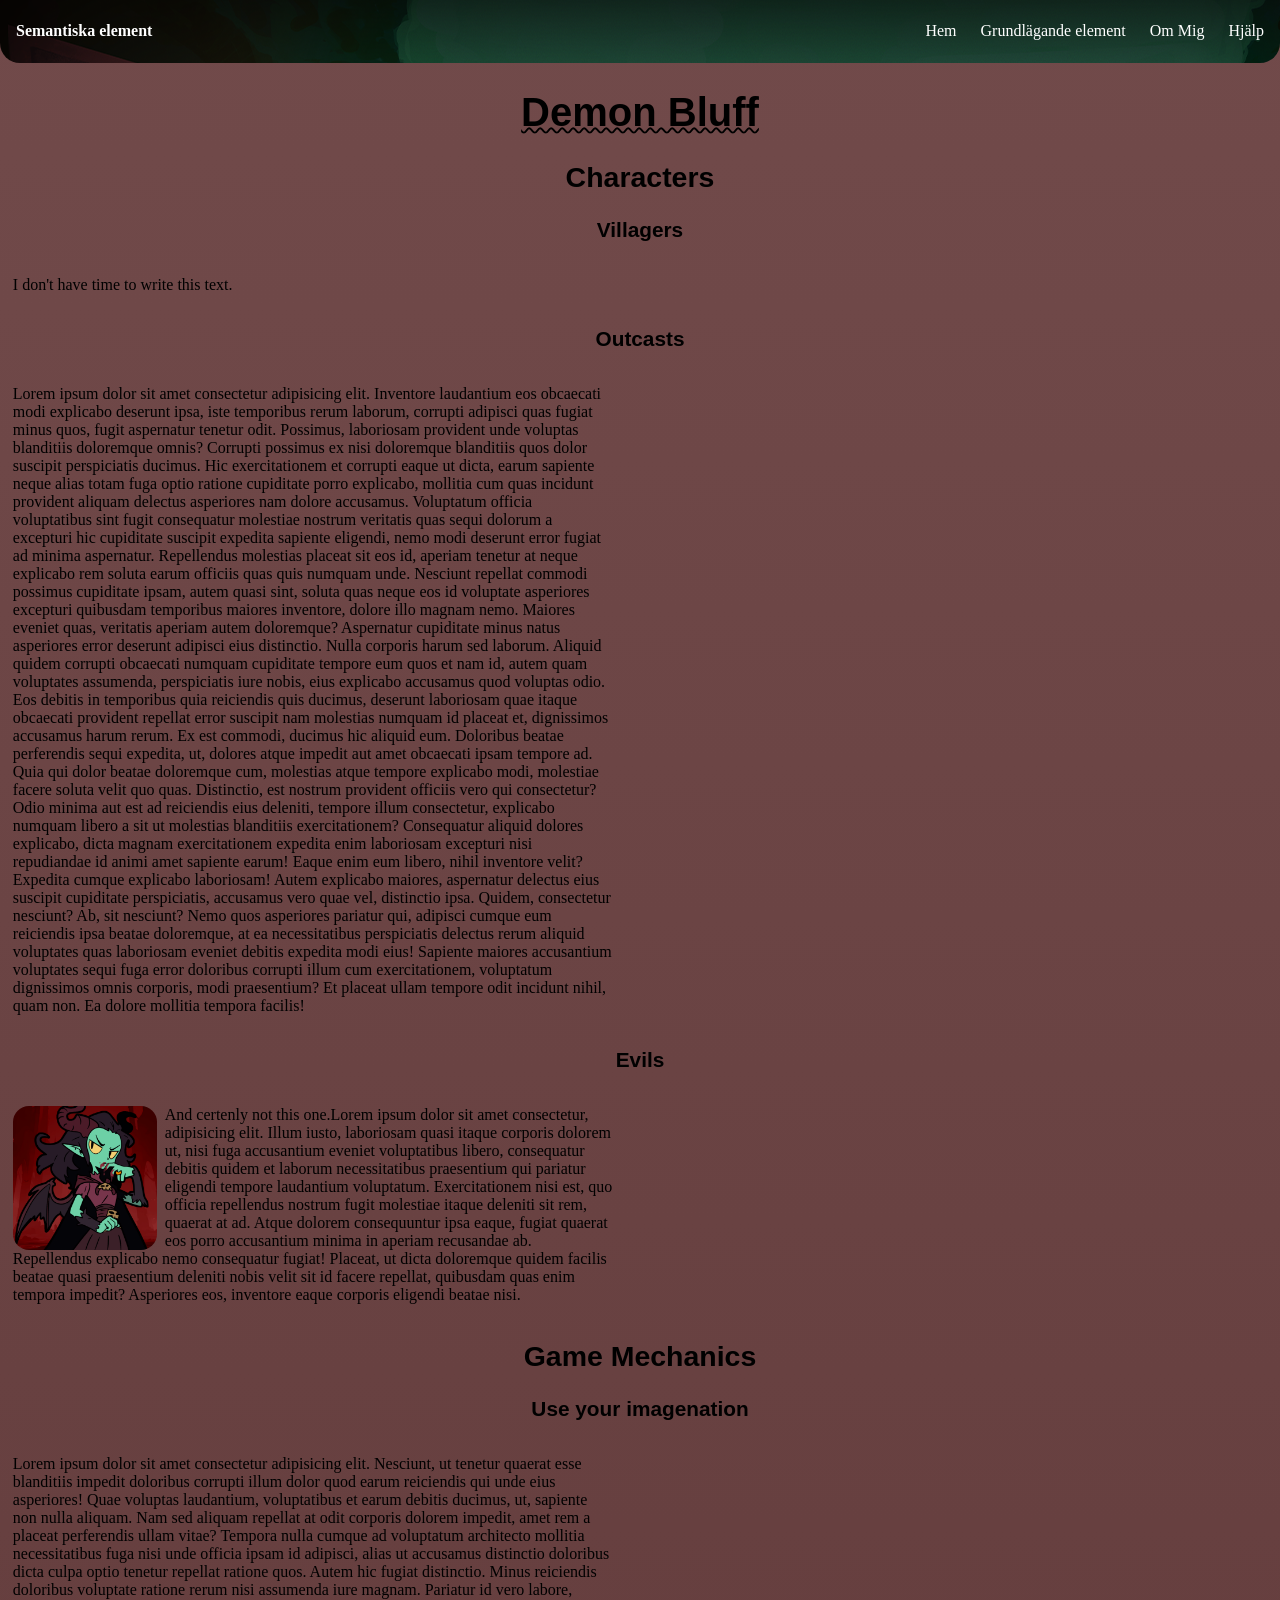
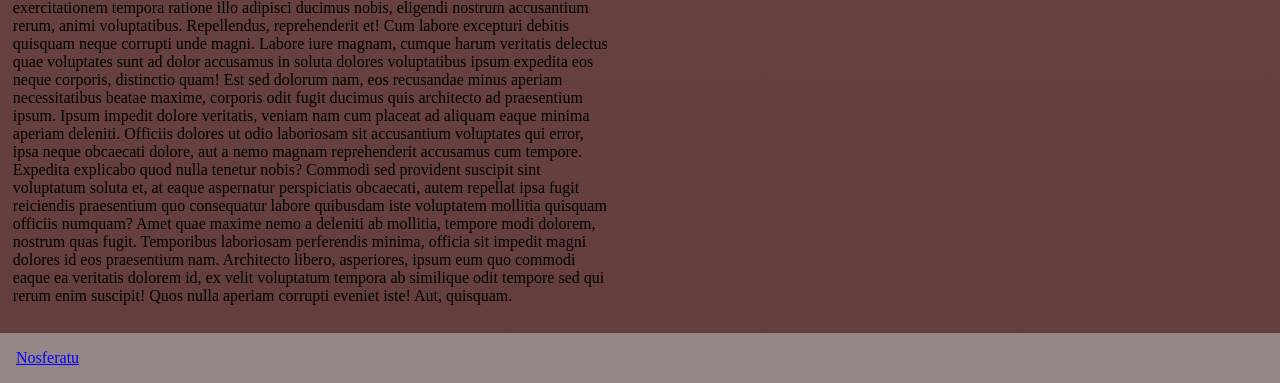
<file: index.html>
<!DOCTYPE html>
<html lang="sv">
<head>
    <meta charset="UTF-8">
    <meta name="viewport" content="width=device-width, initial-scale=1.0">
    <title>Semantic Elements</title>
    <link rel="stylesheet" href="/css/Style2.css">
</head>
<body>
    <header>
        <span class="Bold">Semantiska element</span>

        <nav>
            <ul>
                <li><a class="nav-link" href="bipbop.html">Hem</a></li>
                <li><a class="nav-link" href="#">Grundlägande element</a></li>
                <li><a class="nav-link" href="#">Om Mig</a></li>
                <li><a class="nav-link" href="#mechanics">Hjälp</a></li>
            </ul>
        </nav>


    </header>
    <main>
        <h1>Demon Bluff</h1>
        <h2>Characters</h2>
        <h3>Villagers</h3>
        <p>I don't have time to write this text.</p>
        <h3>Outcasts</h3>
        <p> Lorem ipsum dolor sit amet consectetur adipisicing elit. Inventore laudantium eos obcaecati modi explicabo deserunt ipsa, iste temporibus rerum laborum, corrupti adipisci quas fugiat minus quos, fugit aspernatur tenetur odit. Possimus, laboriosam provident unde voluptas blanditiis doloremque omnis? Corrupti possimus ex nisi doloremque blanditiis quos dolor suscipit perspiciatis ducimus. Hic exercitationem et corrupti eaque ut dicta, earum sapiente neque alias totam fuga optio ratione cupiditate porro explicabo, mollitia cum quas incidunt provident aliquam delectus asperiores nam dolore accusamus. Voluptatum officia voluptatibus sint fugit consequatur molestiae nostrum veritatis quas sequi dolorum a excepturi hic cupiditate suscipit expedita sapiente eligendi, nemo modi deserunt error fugiat ad minima aspernatur. Repellendus molestias placeat sit eos id, aperiam tenetur at neque explicabo rem soluta earum officiis quas quis numquam unde. Nesciunt repellat commodi possimus cupiditate ipsam, autem quasi sint, soluta quas neque eos id voluptate asperiores excepturi quibusdam temporibus maiores inventore, dolore illo magnam nemo. Maiores eveniet quas, veritatis aperiam autem doloremque? Aspernatur cupiditate minus natus asperiores error deserunt adipisci eius distinctio. Nulla corporis harum sed laborum. Aliquid quidem corrupti obcaecati numquam cupiditate tempore eum quos et nam id, autem quam voluptates assumenda, perspiciatis iure nobis, eius explicabo accusamus quod voluptas odio. Eos debitis in temporibus quia reiciendis quis ducimus, deserunt laboriosam quae itaque obcaecati provident repellat error suscipit nam molestias numquam id placeat et, dignissimos accusamus harum rerum. Ex est commodi, ducimus hic aliquid eum. Doloribus beatae perferendis sequi expedita, ut, dolores atque impedit aut amet obcaecati ipsam tempore ad. Quia qui dolor beatae doloremque cum, molestias atque tempore explicabo modi, molestiae facere soluta velit quo quas. Distinctio, est nostrum provident officiis vero qui consectetur? Odio minima aut est ad reiciendis eius deleniti, tempore illum consectetur, explicabo numquam libero a sit ut molestias blanditiis exercitationem? Consequatur aliquid dolores explicabo, dicta magnam exercitationem expedita enim laboriosam excepturi nisi repudiandae id animi amet sapiente earum! Eaque enim eum libero, nihil inventore velit? Expedita cumque explicabo laboriosam! Autem explicabo maiores, aspernatur delectus eius suscipit cupiditate perspiciatis, accusamus vero quae vel, distinctio ipsa. Quidem, consectetur nesciunt? Ab, sit nesciunt? Nemo quos asperiores pariatur qui, adipisci cumque eum reiciendis ipsa beatae doloremque, at ea necessitatibus perspiciatis delectus rerum aliquid voluptates quas laboriosam eveniet debitis expedita modi eius! Sapiente maiores accusantium voluptates sequi fuga error doloribus corrupti illum cum exercitationem, voluptatum dignissimos omnis corporis, modi praesentium? Et placeat ullam tempore odit incidunt nihil, quam non. Ea dolore mollitia tempora facilis!
        </p>
        <h3>Evils</h3>
        <p><img class="top-aligned-image rounded" src="Img/174218221754479020.png" alt="Lilis character">
         And certenly not this one.Lorem ipsum dolor sit amet consectetur, adipisicing elit. Illum iusto, laboriosam quasi itaque corporis dolorem ut, nisi fuga accusantium eveniet voluptatibus libero, consequatur debitis quidem et laborum necessitatibus praesentium qui pariatur eligendi tempore laudantium voluptatum. Exercitationem nisi est, quo officia repellendus nostrum fugit molestiae itaque deleniti sit rem, quaerat at ad. Atque dolorem consequuntur ipsa eaque, fugiat quaerat eos porro accusantium minima in aperiam recusandae ab. Repellendus explicabo nemo consequatur fugiat! Placeat, ut dicta doloremque quidem facilis beatae quasi praesentium deleniti nobis velit sit id facere repellat, quibusdam quas enim tempora impedit? Asperiores eos, inventore eaque corporis eligendi beatae nisi.</p>
        <section id="mechanics">
            <h2>Game Mechanics</h2>
        </section>
        <h3>Use your imagenation</h3>
        <p>Lorem ipsum dolor sit amet consectetur adipisicing elit. Nesciunt, ut tenetur quaerat esse blanditiis impedit doloribus corrupti illum dolor quod earum reiciendis qui unde eius asperiores! Quae voluptas laudantium, voluptatibus et earum debitis ducimus, ut, sapiente non nulla aliquam. Nam sed aliquam repellat at odit corporis dolorem impedit, amet rem a placeat perferendis ullam vitae? Tempora nulla cumque ad voluptatum architecto mollitia necessitatibus fuga nisi unde officia ipsam id adipisci, alias ut accusamus distinctio doloribus dicta culpa optio tenetur repellat ratione quos. Autem hic fugiat distinctio. Minus reiciendis doloribus voluptate ratione rerum nisi assumenda iure magnam. Pariatur id vero labore, exercitationem tempora ratione illo adipisci ducimus nobis, eligendi nostrum accusantium rerum, animi voluptatibus. Repellendus, reprehenderit et! Cum labore excepturi debitis quisquam neque corrupti unde magni. Labore iure magnam, cumque harum veritatis delectus quae voluptates sunt ad dolor accusamus in soluta dolores voluptatibus ipsum expedita eos neque corporis, distinctio quam! Est sed dolorum nam, eos recusandae minus aperiam necessitatibus beatae maxime, corporis odit fugit ducimus quis architecto ad praesentium ipsum. Ipsum impedit dolore veritatis, veniam nam cum placeat ad aliquam eaque minima aperiam deleniti. Officiis dolores ut odio laboriosam sit accusantium voluptates qui error, ipsa neque obcaecati dolore, aut a nemo magnam reprehenderit accusamus cum tempore. Expedita explicabo quod nulla tenetur nobis? Commodi sed provident suscipit sint voluptatum soluta et, at eaque aspernatur perspiciatis obcaecati, autem repellat ipsa fugit reiciendis praesentium quo consequatur labore quibusdam iste voluptatem mollitia quisquam officiis numquam? Amet quae maxime nemo a deleniti ab mollitia, tempore modi dolorem, nostrum quas fugit. Temporibus laboriosam perferendis minima, officia sit impedit magni dolores id eos praesentium nam. Architecto libero, asperiores, ipsum eum quo commodi eaque ea veritatis dolorem id, ex velit voluptatum tempora ab similique odit tempore sed qui rerum enim suscipit! Quos nulla aperiam corrupti eveniet iste! Aut, quisquam.</p>
    </main>
    <footer>
        <span><a href="mailto:samuel.moberg@elev.ge.dbgy.se">Nosferatu</a></span>   
    </footer>
</body>
</html>
</file>
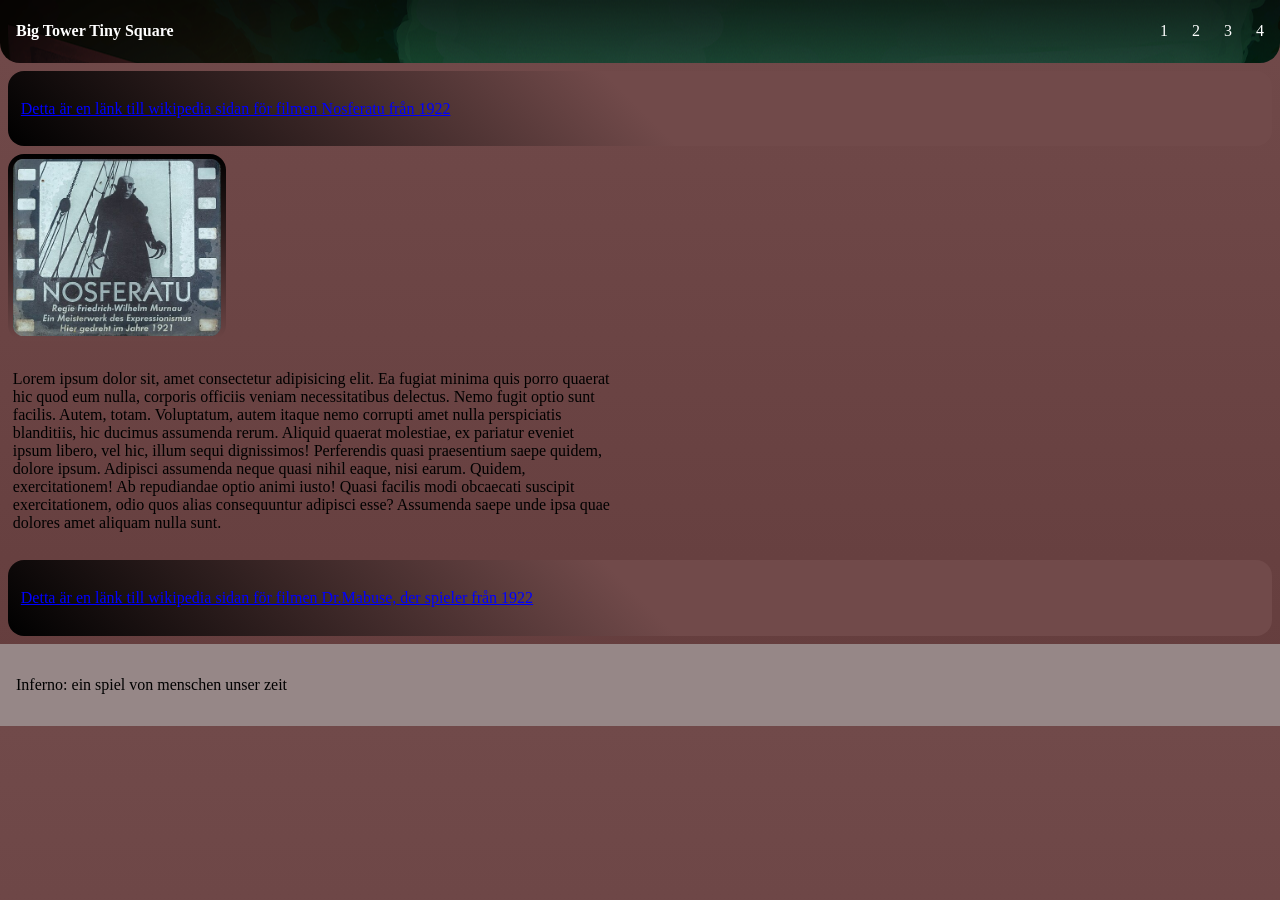
<file: bipbop.html>
<!DOCTYPE html>
<html lang="en">
<head>
    <meta charset="UTF-8">
    <meta name="viewport" content="width=device-width, initial-scale=1.0">
    <title>Document</title>
    <link rel="stylesheet" href="css/Style2.css">
</head>
<body>
    <header>
        <span class="Bold">Big Tower Tiny Square</span>
    <nav>
        <ul>
            <li><a class="nav-link" href="/">1</a></li>
            <li><a class="nav-link" href="Hej.html">2</a></li>
            <li><a class="nav-link" href="#">3</a></li>
            <li><a class="nav-link" href="#">4</a></li>
        </ul>
    </nav>
</header>
<main>
<span class="card rounded"><p><a href="https://sv.wikipedia.org/wiki/Nosferatu_(film,_1922)">Detta är en länk till wikipedia sidan för filmen Nosferatu från 1922</a></p></span>
<img class="block-image rounded" src="Img\Wismar_Markt_Nosferatu_01_(cropped)(1).jpg" alt="Minnestavla för filmen i Wismar där delar av filmen spelades in.">
<p>Lorem ipsum dolor sit, amet consectetur adipisicing elit. Ea fugiat minima quis porro quaerat hic quod eum nulla, corporis officiis veniam necessitatibus delectus. Nemo fugit optio sunt facilis. Autem, totam. Voluptatum, autem itaque nemo corrupti amet nulla perspiciatis blanditiis, hic ducimus assumenda rerum. Aliquid quaerat molestiae, ex pariatur eveniet ipsum libero, vel hic, illum sequi dignissimos! Perferendis quasi praesentium saepe quidem, dolore ipsum. Adipisci assumenda neque quasi nihil eaque, nisi earum. Quidem, exercitationem! Ab repudiandae optio animi iusto! Quasi facilis modi obcaecati suscipit exercitationem, odio quos alias consequuntur adipisci esse? Assumenda saepe unde ipsa quae dolores amet aliquam nulla sunt.</p>
<span class="card rounded"><p><a href="https://sv.wikipedia.org/wiki/Dr._Mabuse,_der_Spieler">Detta är en länk till wikipedia sidan för filmen Dr.Mabuse, der spieler från 1922</a></p></span>
</main>
<footer>
    <p class="footer">Inferno: ein spiel von menschen unser zeit</p>
</footer>
</body>
</html>
</file>
<file: css/Style2.css>
html{
    scroll-behavior: smooth;
}
body{
    margin: 0;
    background: linear-gradient(0deg, rgb(100, 61, 61), rgb(113, 74, 74));
}
ul {
    display: flex;
    list-style: none;
    gap: 1.5rem;
}
.Bold{
    font-weight: bold;
}
header{
    border-radius:0px 0px 20px 20px;
    display: flex;
    align-items: center;
    background-color: rgb(0, 0, 0);
    color: white;
    justify-content: space-between;
    padding: 0.4rem 1rem;
    background-image: url("/Img/page_bg_raw.jpg")
    
}
main{
    text-align: center;
}
footer{
    background-color: rgb(150, 135, 135);
    padding:1rem;
}
h1, h2, h3 {
    font-family:'Segoe UI', Tahoma, Geneva, Verdana, sans-serif
    
}
h1 {
    font-size: 2.5rem ;
    text-decoration: underline;
    text-decoration-style: wavy;
    text-decoration-thickness:0.15rem ;
}
h2 {
    font-size: 1.78rem ;
}
h3{
    font-weight: 625 ;
    font-size: 1.3rem ;
}
p {
    text-align: left;
    padding: 0.8rem;
    max-width: 75ch;

}
nav a.nav-link, a.nav-link:visited {
    color:rgb(255, 255, 255);
    text-decoration: none;
}
a.nav-link:hover {
    color: red;
    text-decoration: none;
}
a.nav-link:active {
    color:rgb(109, 12, 12);
}
a:link {
    color:blue;
}
a:visited {
    color:blueviolet;
}
a:hover {
    color:rgb(89, 89, 255);
}
img {
    max-width: 100%;
    display: block;
    object-fit: cover;
    color: gray;
    font-style: italic;
}
.top-aligned-image {
    max-width: 9rem;
    vertical-align: top;
    float: left;
    margin: 0rem 0.5rem 0rem 0rem;
}
.block-image {
    max-width: 13rem;
    display: block;
    margin: 0.5rem;
    padding: 0.3rem;
    background: linear-gradient(180deg, black, rgb(108, 69, 69));
}
.rounded {
    border-radius: 1rem;
}
.card{
    display: flex;
    margin: 0.5rem;
    background: linear-gradient(45deg, black, rgb(113, 74, 74), rgb(113, 74, 74));  
}
.card:hover{
    transition: box-shadow 250ms ease-in-out;
    box-shadow: 4px 4px 10px;
}
.footer{
    padding: 0;
}
</file>
